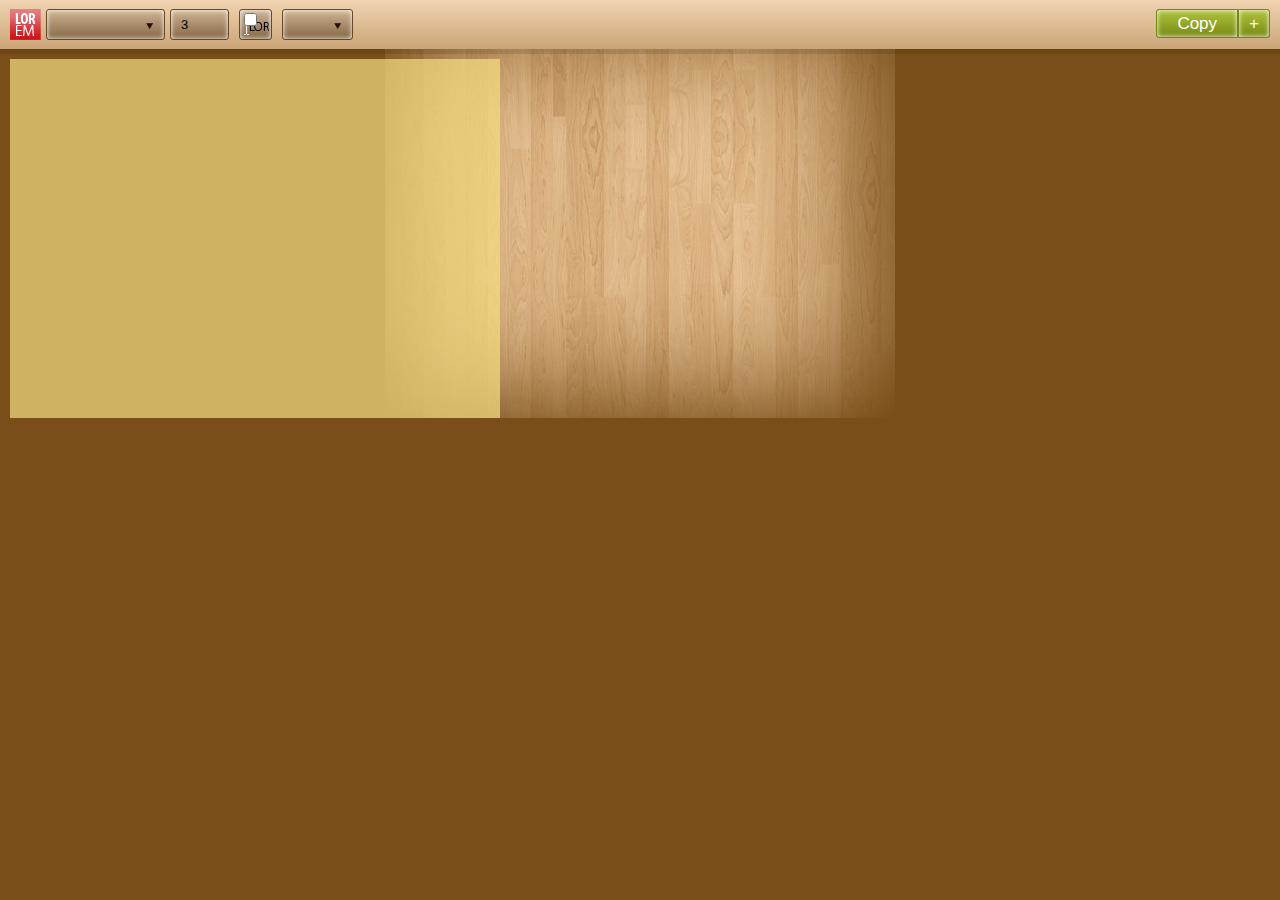
<file: popup.html>
<!DOCTYPE html>
<html lang="en">
	<head>
        <meta charset="utf-8">
		<script src="oex_shim/operaextensions_popup.js"> </script> 
		<title>Lorem ipsum generator</title> 
		<link href="css/styles.css" rel="stylesheet" /> 
		<script src="js/Utils.js"></script> 
		<script src="popup.js"></script> 
	</head> 
	<body> 
		<form action="" class="clearfix" id="filter_form"> 
			<a href="https://github.com/sularome/LoremIpsumGeneratorPlugin" target="_blank"><img alt="" class="logo" src="icons/icon_31x31.png" /> </a>
			<div class="filter_wrap">
                <div class="holder"></div>
                <ul>
                	<li data-value="0" data-label="Paragraph">Paragraph</li>
                	<li data-value="1" data-label="Words">Words</li>
                	<li data-value="2" data-label="Text List">List
                        <ul>
                        	<li data-value="21" data-label="Single Word List">Single Word</li>
                        	<li data-value="22" data-label="Few words List">Few words</li>
                        	<li data-value="23" data-label="Sentence List">Sentence</li>
                        	<li data-value="24" data-label="Text List">Text</li>
                        </ul>
                    </li>
                </ul>
			</div>
			<input id="paragraph_count" min="1" name="paragraph_count" pattern="[0-9]{3}" type="number" value="3" />
			<div id="start_lorem_wrap" title="Don't start with 'Lorem ipsum'">
				<input id="start_lorem" name="start_lorem" type="checkbox" value="1" />
			</div>
			<div class="lang_wrap">
                <div class="holder"></div>
                <ul>
                	<li data-value="default" data-label="LANG">Latin</li>
                	<li data-value="en" data-label="EN">English</li>
                	<li data-value="fr" data-label="FR">Français</li>
                	<li data-value="pl" data-label="PL">Polski</li>
                	<li data-value="bg" data-label="BG">Български</li>
                </ul>
			</div>
			<button id="copy_btn_html" title="Copy to clipboard with html">+</button>
			<button id="copy_btn" title="Copy to clipboard">Copy</button>
		</form>
		<div id="tooltip"></div>
		<div id="content_wrap">
			<div id="content"></div> 
		</div> 
        <div id="copy_holder"></div>
	</body>
</html>
</file>
<file: css/styles.css>
html{ 
	background:#7A4E18;
	padding:0;
	margin:0;
}
body{
	padding:0;
	margin:0;
	text-align:left;
	background:#7A4E18 url(../img/bg.jpg) 50% 50% no-repeat;
	font-family:"Myriad Pro Light", "Myriad Pro", arial, sans-serif;
}
#content p {
	margin:0 0 1em 0;
} 
 #tooltip{
	position:absolute;
	display:none;
	left:0;
	top:0;
	padding:5px;
	border:1px solid #000;
	font-size:12px;
	color:#fff;
	border-radius: 7px; 
	background-image:      -o-linear-gradient(top, rgba(0,0,0,0.6), rgba(0,0,0,0.8)); 
	background-image:         linear-gradient(to bottom, rgba(0,0,0,0.6), rgba(0,0,0,0.8)); 
	z-index:10;
 }
 #content_wrap{
	height:359px;
	width:490px;
	overflow-y:scroll;
	position:relative;
	background:rgba(245,222,130,0.7);
	margin:10px;
 }
 #content_wrap #content{
	position:absolute;
	left:0;
	top:0;
	width:450px;
    padding:10px;
	font:13px/1.4 "Myriad Pro Light", "Myriad Pro", arial, sans-serif;
	color:#000;
 }
 #content_wrap #scroller{
	position:absolute;
	right:10px;
	top:10px;
	width:10px;
	height:50px;
	border-radius: 7px; 
	background-image:      -o-linear-gradient(top, rgba(0,0,0,0.6), rgba(0,0,0,0.8));
	background-image:         linear-gradient(to bottom, rgba(0,0,0,0.6), rgba(0,0,0,0.8));
	/*-o-transition: all 0.3s ease-out; 
	transition: all 0.3s ease-out; 
	*/
 }
#copy_btn_html,
#copy_btn {
	float:right;
	height:29px;
	margin:0 0 0 10px;
	background-color: #CC0F16;  
	border: 1px solid #CC0F16;  
	color: #fff;
	font: 17px "Myriad pro Semibold", "Myriad pro", sans-serif;
	line-height: 1;
	padding: 2px 20px 3px 20px;
	text-align: center; 
	border-radius:3px 0 0 3px;
	background-image: -o-linear-gradient(top, #b0c43f, #778912);
	background-image: linear-gradient(to bottom, #b0c43f, #778912);
	box-shadow: inset 0px 0 5px 0px #fff; 
	border:1px solid #75880C;
  } 
#copy_btn_html {
	margin:0 10px 0 0;
	border-radius:0 3px 3px 0;
	padding: 2px 10px 3px 10px;
}
hr.sep{
	border:0;
	border-top:1px solid #CCC;
	margin:0 0 5px;
}
#filter_form{
	background:#f8f8f8;
	padding:9px 0 7px;
	position:relative;
	margin:0;
	width:100%;
	height:33px;
	z-index:9;
	background-color: #f1d4b2;
	background-image: -o-linear-gradient(top, #f1d4b2, #caa476);
	background-image: linear-gradient(to bottom, #f1d4b2, #caa476);
	box-shadow: 0px 5px 0px 0px rgba(0,0,0,0.11);
} 
#paragraph_count{
	width:50px;
	border-radius:5px;
	border :1px solid #CCC;
	height:19px; 
}
.logo{
	margin-left:10px;	
}
.logo,
#filter,
#paragraph_count, 
#start_lorem{
	float:left;
	margin-right:5px;
}
.lang_wrap,
.filter_wrap{
	float:left;  
	height:29px;
	width:87px;
	padding:0 20px 0 10px;
	position:relative;
	border-radius:3px;
	background-image: -o-linear-gradient(top, #cfb697, #856641);
	background-image: linear-gradient(to bottom, #cfb697, #856641);
	box-shadow: inset 0px 0 5px 0px #fff; 
	border:1px solid #664929;
	font:  13px/29px "Myriad pro", arial, sans-serif;
	cursor:pointer;
}
.lang_wrap{
    margin-left:10px;
	width: 39px;
}
#paragraph_count{
	float:left;  
	height:29px;
	width:37px;
	padding:0 10px;
	margin-left:5px;
	position:relative;
	border-radius:3px;
	background-image: -o-linear-gradient(top, #cfb697, #856641);
	background-image: linear-gradient(to bottom, #cfb697, #856641);
	box-shadow: inset 0px 0 5px 0px #fff; 
	border:1px solid #664929;
	font:  13px/29px "Myriad pro", arial, sans-serif;
	cursor:pointer;
}
.lang_wrap:after,
.filter_wrap:after{
	content:url(../img/select_arrow.png);
	padding:0 0 0 5px;
	position:absolute;
	right:10px;
	top:0px;
}
.filter_wrap select{ 
	width:86px;
	height:29px;
	padding:0 5px;	
	border:1px solid #664929;
	border-radius:3px;
	box-shadow: inset 0px 0 5px 0px #B38A4C;
}
.lang_wrap ul,
.filter_wrap ul{
	width:100px;
	display:none;
	margin:0;
	padding:3px;
	position:absolute;
	left:0;
	top:28px;
	border-radius:0 0 5px 5px;
	background:#EDCFAB;
	list-style:none;
	box-shadow: 0px 0px 4px 0px #996F3E;
    -webkit-transition: -webkit-transform 0.3s ease-out; 
    -o-transition: -webkit-transform 0.3s ease-out; 
    transition: -webkit-transform 0.3s ease-out;
}
.lang_wrap ul li ,
.filter_wrap ul li {
	padding:0 10px;
    position:relative;
}
.lang_wrap ul li:hover,
.filter_wrap ul li:hover{
	background:#E9C598;
}	
.lang_wrap:hover ul,
.filter_wrap:hover ul{
	display:block;
}
.lang_wrap ul ul,
.lang_wrap:hover ul ul,
.filter_wrap ul ul,
.filter_wrap:hover ul ul{
    position:absolute;
    left:-9999px;
    -webkit-transform: translate(0, -20px);
    -o-transform: translate(0, -20px);
    transform: translate(0, -20px);
}
.lang_wrap ul li:hover ul,
.filter_wrap ul li:hover ul{
    -webkit-transform: translate(0, 0);
    -o-transform: translate(0, 0);
    transform: translate(0, 0);/**/
    -webkit-transition: -webkit-transform 0.3s ease-out ; 
    -o-transition: -webkit-transform 0.3s ease-out ; 
    transition: -webkit-transform 0.3s ease-out ;
    left:100%;
    top:0;
}
#start_lorem_wrap{
	float:left;  
	height:29px;
	width:31px;
	padding:0;
	margin-left:5px;
	position:relative;
	border-radius:3px;
	background-image: url(../img/start_lorem.png), -o-linear-gradient(top, #cfb697, #856641);
	background-image: url(../img/start_lorem.png), linear-gradient(to bottom, #cfb697, #856641);
	background-position: 0 0, 0 0;
	background-repeat: no-repeat, no-repeat;
	box-shadow: inset 0px 0 5px 0px #fff; 
	border:1px solid #664929;
	font:  13px/29px "Myriad pro", arial, sans-serif;
	cursor:pointer;
}
#start_lorem_wrap.on{
	background-image: url(../img/start_lorem.png);
	background-position: 0 0;
	background-repeat: no-repeat;
	box-shadow: inset 0px 0 5px 0px #000; 
}
#start_lorem_wrap input{
	/*display:none;*/
}
.clearfix:after {
	content: ".";
	display: block;
	clear: both;
	visibility: hidden;
	line-height: 0;
	height: 0;
}
</file>
